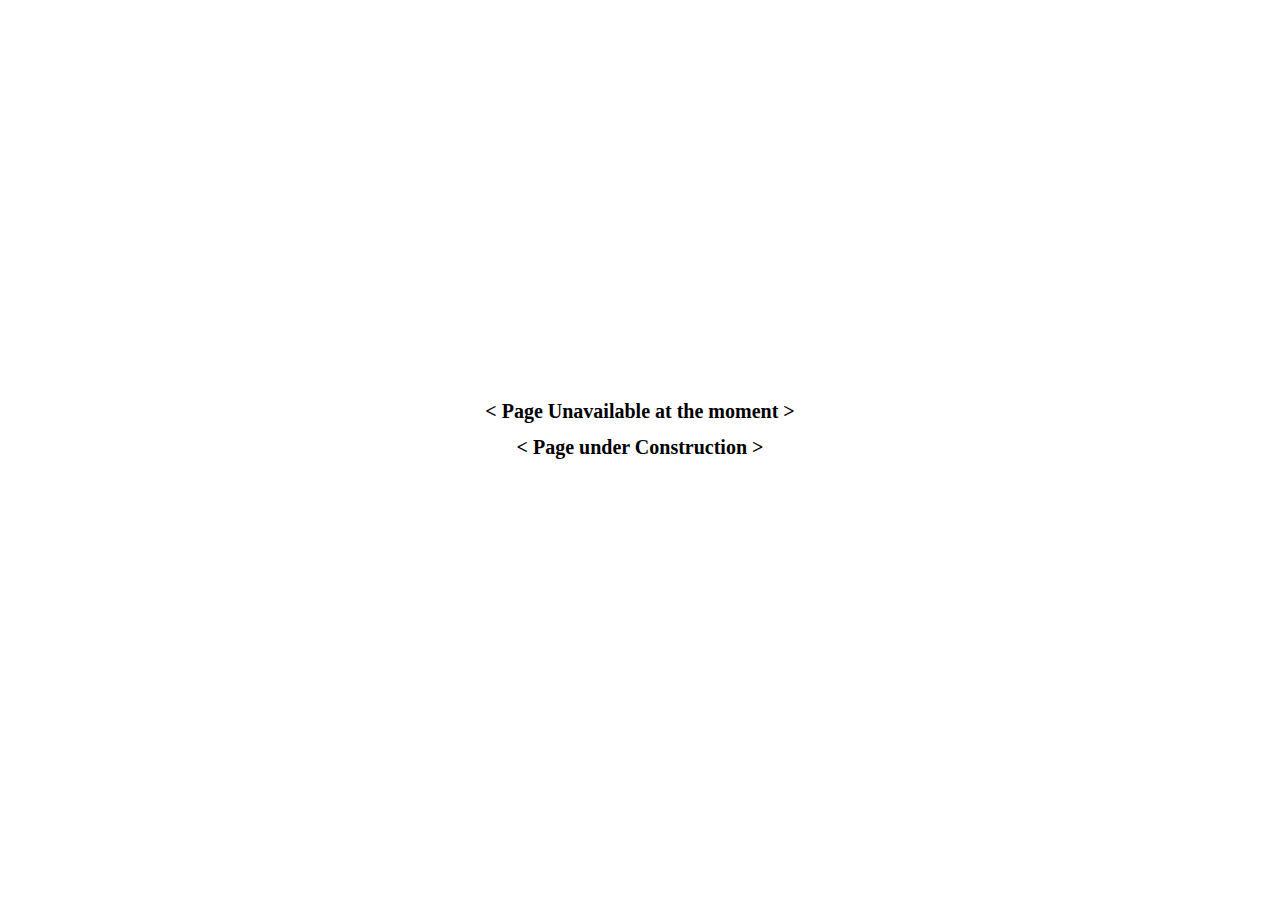
<file: Sketching.html>
<!DOCTYPE html>
<html lang="en">
    <head>
        <title>
            Sketch Gallery
        </title>
        <meta charset="UTF-8"/>
        <meta name="description" content="Sketch Gallery"/>
        <meta name="keywords" content="Sketch, Gallery, Girls, Boys, Drawings, "/>
        <meta name="author" content="Ahmad Mohammadi"/>
        <meta name="viewport" content="width=device-width, initial-scale=1.0">
        <link rel="stylesheet" type="text/css" href="sketching.css" 
    </head>
        <body>
            <h1>< Page Unavailable at the moment ></h1>
            <h2>< Page under Construction ></h2>
        </body>
</html>
</file>
<file: sketching.css>
h1 {
    text-align: center;
    margin-top: 400px;
    font-size: 90px;
}
h2 {
    text-align: center;
    margin-top: 50px;
    font-size: 90px;
}
@media only screen and (min-width: 300px) {
    @media only screen and (max-width: 400px) {
        h1 {
            text-align: center;
            font-size: 20px;
        }
        h2 {
            font-size: 20px;
            margin-top: 10px;
        }
    }
}
@media only screen and (min-width: 200px) {
    @media only screen and (max-width: 300px) {
        h1 {
            text-align: center;
            font-size: 10px;
        }
        h2 {
            font-size: 10px;
            margin-top: 10px;
        }
    }
}
@media only screen and (min-width: 400px) {
    @media only screen and (max-width: 600px) {
        h1 {
            text-align: center;
            font-size: 30px;
        }
        h2 {
            font-size: 30px;
            margin-top: 10px;
        }
    }
}
@media only screen and (min-width: 500px) {
    h1 {
        text-align: center;
        font-size: 20px;
    }
    h2 {
        font-size: 20px;
        margin-top: 10px;
    }
}
</file>
